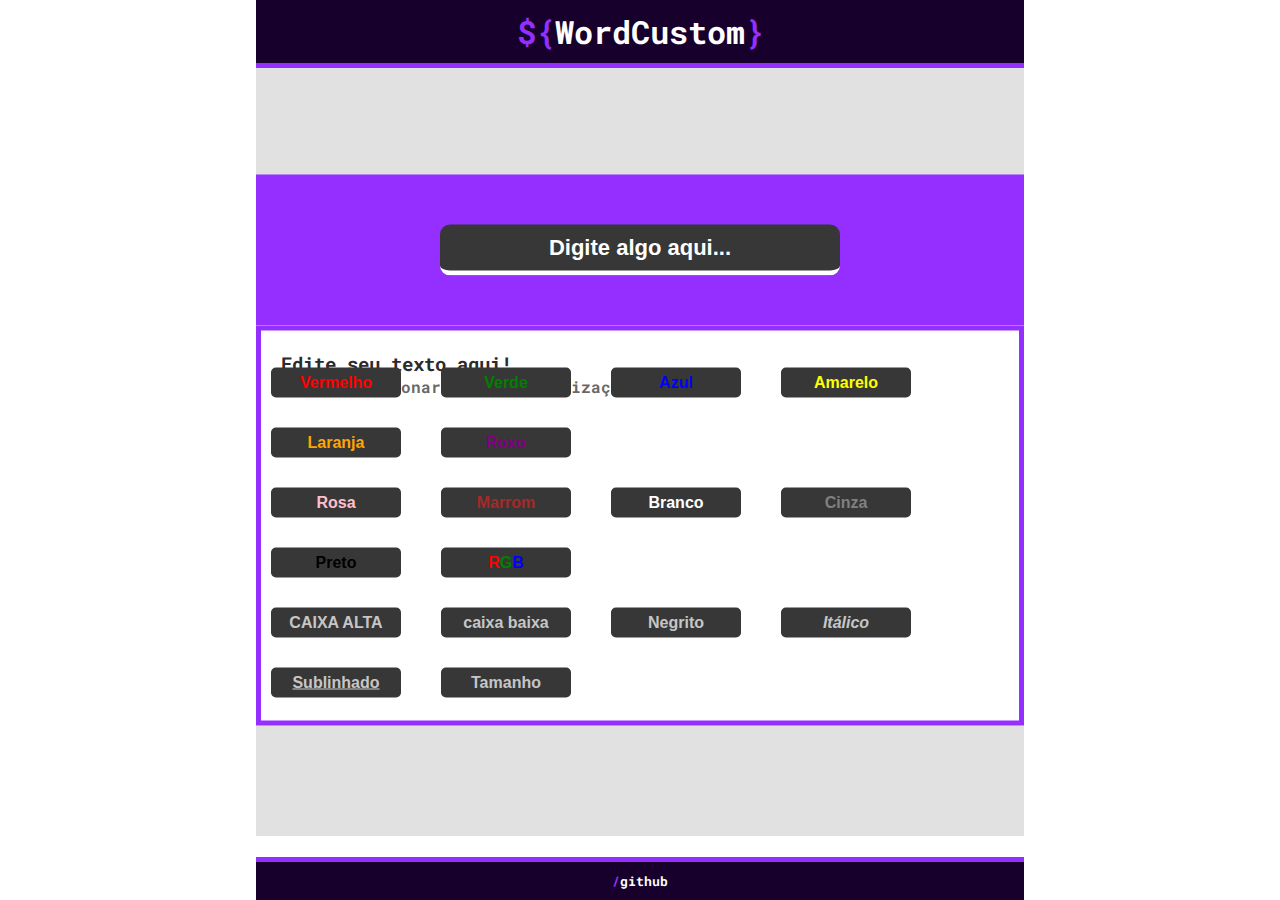
<file: index.html>
<!DOCTYPE html>
<html lang="en">
<head>
    <meta charset="UTF-8">
    <meta http-equiv="X-UA-Compatible" content="IE=edge">
    <meta name="viewport" content="width=device-width, initial-scale=1.0">
    <link rel="preconnect" href="https://fonts.googleapis.com">
    <link rel="preconnect" href="https://fonts.gstatic.com" crossorigin>
    <link href="https://fonts.googleapis.com/css2?family=Roboto+Mono&display=swap" rel="stylesheet">
    <link rel="stylesheet" href="style.css" type="text/css">
    <title>Word Custom</title>
</head>
<body>
 
    <header>
        <h1><a href="https://github.com/arthurmeira/WordCustom"><span>${</span>WordCustom<span>}</span></a></h1>
    </header>

    <section>
        <div class="container">
            <div class="top">
                <input onchange="custom()" id="input" type="text" value="Digite algo aqui...">
            </div><!--top-->

            <div class="content">
                <h3>Edite seu texto aqui!</h3>
                <h4>Basta selecionar uma personalização.</h4>
                
                <div class="edit_btn">
                        <div class="btn">
                            <button onclick="red()" style="color: red;">Vermelho</button>
                            <button onclick="green()" style="color: green;">Verde</button>
                            <button onclick="blue()" style="color: blue;">Azul</button>
                            <button onclick="yellow()" style="color: yellow;">Amarelo</button>
                            <button onclick="orange()" style="color: orange;">Laranja</button>
                            <button onclick="purple()" style="color: purple;">Roxo</button>
                            <br>
                            <button onclick="pink()" style="color: pink;">Rosa</button>
                            <button onclick="brown()" style="color: brown;">Marrom</button>
                            <button onclick="blue()" style="color: white;">Branco</button>
                            <button onclick="blue()" style="color: grey;">Cinza</button>
                            <button onclick="blue()" style="color: black;">Preto</button>
                           <button><span class="R">R</span><span class="G">G</span><span class="B">B</span></button> 
                    
                            <br>
                            <button style="color: rgba(255, 255, 255, 0.725);">CAIXA ALTA</button>
                            <button style="color: rgba(255, 255, 255, 0.725);">caixa baixa</button>
                            <button style="color: rgba(255, 255, 255, 0.725); font-weight: bolder;">Negrito</button>
                            <button style="color: rgba(255, 255, 255, 0.725); font-style: italic;">Itálico</button>
                            <button style="color: rgba(255, 255, 255, 0.725); text-decoration: underline;">Sublinhado</button>
                            <button style="color: rgba(255, 255, 255, 0.725);" type="color">Tamanho</button>
                            
                        </div><!--btn-->
                </div><!--edit_btn-->

            </div><!--content-->
        </div><!--container-->
    </section>

    <footer>
        <div class="bottom">
            <h5><a href="https://github.com/arthurmeira"><span>/</span>github</a></h5>
        </div><!--bottom-->
    </footer>


    <script src="/js/script.js"></script>
</body>
</html>
</file>
<file: style.css>
*{
    padding: 0px;
    margin: 0px;
    box-sizing: border-box;
}


body{
    font-family: 'Roboto Mono', monospace;  
    width: 60%;
    margin: 0 auto;
    background-color: rgb(255, 255, 255);
}

header{
    border-bottom: 5px solid #942fff;
}

header h1{
    text-align: center;
    padding: 10px;
    background-color: rgb(24, 0, 45);
    color: white;
}

header span{
    color: #942fff;
}

section{
    background-color: rgb(225, 225, 225);
    height: 0;
    padding-bottom: 100%;
}

.container{
    display: block;
    justify-content: center;
    align-items: center;
    width: 60%;
    position: absolute;
    top: 50%;
    left: 50%;
    transform: translate(-50%, -50%);
}

.top{
    background-color: #942fff;
    width: 100%;
    text-align: center;
    padding: 50px;
}

.top input{
    color: white;
    border: 0px;
    border-bottom: 5px solid white;
    border-radius: 10px;
    padding: 10px;
    width: 60%;
    font-size: 22px;
    font-weight: bold;
    text-align: center;
    background-color: rgb(55, 55, 55);
}

.content{
    width: 100%;
    height: 400px;
    background-color: rgb(255, 255, 255);
    border: 5px solid #942fff;  
}

.content h3{
    color: rgb(43, 43, 43);
    margin-left: 20px;
    margin-top: 20px;
}

.content h4{
    color: rgba(54, 54, 54, 0.765);
    margin-left: 20px;
}

.text{
    background-color: #942fff;
    height: 100px;
    width: 90%;
    text-align: center;
}

.edit_btn{
    display: flex;
    justify-content: center;
    align-items: center;
    width: 100%;
    position: absolute;
    top: 65%;
    left: 50%;
    transform: translate(-50%, -50%);
}

.btn button{
    cursor: pointer;
    width: 130px;
    height: 30px;
    background-color: rgb(55, 55, 55);
    color: rgb(255, 255, 255);
    font-size: 16px;
    font-weight: bold;
    border: none;
    border-radius: 5px;
    margin: 15px;
}

.btn .R{
    color: red;
}

.btn .G{
    color: green;
}

.btn .B{
    color: blue;
}

footer .bottom{
    padding: 10px;
    position: fixed;
    width: 60%;
    text-align: center;
    background-color: rgb(24, 0, 45);
    border-top: 5px solid #942fff;
    bottom: 0px;
    color: white;
}

a{
    color: white;
    text-decoration: none;
}

span{
    color: #942fff;
}
</file>
